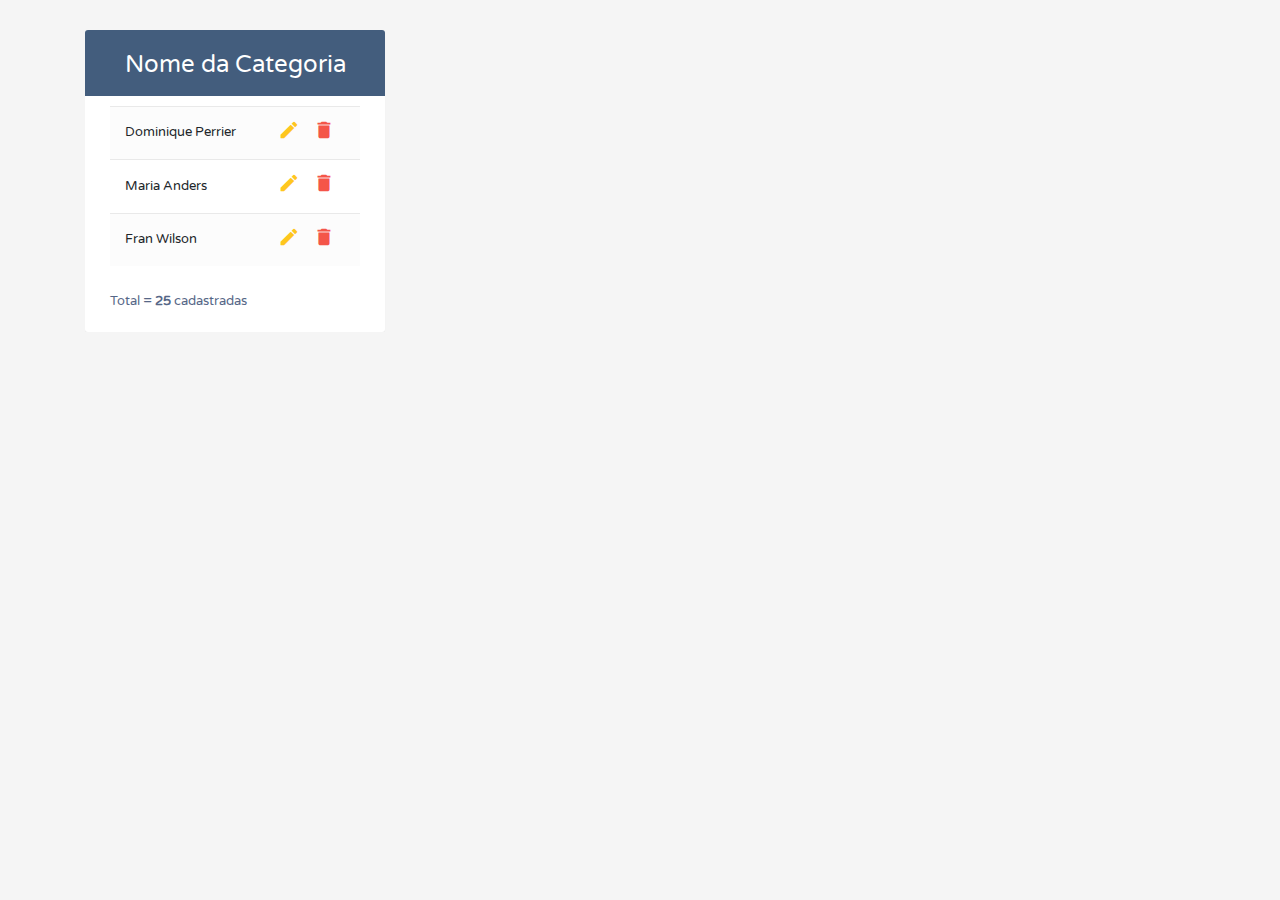
<file: Front-end/crudtable.html>
<!DOCTYPE html>
<html lang="en">
<head>
<meta charset="utf-8">
<meta name="viewport" content="width=device-width, initial-scale=1, shrink-to-fit=no">
<title>Bootstrap CRUD Data Table for Database with Modal Form</title>
<link rel="stylesheet" href="https://fonts.googleapis.com/css?family=Roboto|Varela+Round">
<link rel="stylesheet" href="https://stackpath.bootstrapcdn.com/bootstrap/4.5.0/css/bootstrap.min.css">
<link rel="stylesheet" href="https://fonts.googleapis.com/icon?family=Material+Icons">
<link rel="stylesheet" href="https://maxcdn.bootstrapcdn.com/font-awesome/4.7.0/css/font-awesome.min.css">
<script src="https://code.jquery.com/jquery-3.5.1.min.js"></script>
<script src="https://cdn.jsdelivr.net/npm/popper.js@1.16.0/dist/umd/popper.min.js"></script>
<script src="https://stackpath.bootstrapcdn.com/bootstrap/4.5.0/js/bootstrap.min.js"></script>
<style>
body {
	color: #566787;
	background: #f5f5f5;
	font-family: 'Varela Round', sans-serif;
	font-size: 13px;
}
.table-responsive {
    margin: 30px 0;
}
.table-wrapper {
	background: #fff;
	padding: 20px 25px;
	border-radius: 3px;
    width: 300px;
	
	box-shadow: 0 1px 1px rgba(0,0,0,.05);
}
.table-title {        
	padding-bottom: 15px;
	background: #435d7d;
	color: #fff;
	padding: 16px 30px;
	min-width: 100%;
	margin: -20px -25px 10px;
	border-radius: 3px 3px 0 0;
}
.table-title h2 {
	margin: 5px 0 0;
	font-size: 24px;
}
.table-title .btn-group {
	float: right;
}
.table-title .btn {
	color: #fff;
	float: right;
	font-size: 13px;
	border: none;
	min-width: 50px;
	border-radius: 2px;
	border: none;
	outline: none !important;
	margin-left: 10px;
}
.table-title .btn i {
	float: left;
	font-size: 21px;
	margin-right: 5px;
}
.table-title .btn span {
	float: left;
	margin-top: 2px;
}
table.table tr th, table.table tr td {
	border-color: #e9e9e9;
	padding: 12px 15px;
	vertical-align: middle;
}
table.table tr th:first-child {
	width: 60px;
}
table.table tr th:last-child {
	width: 100px;
}
table.table-striped tbody tr:nth-of-type(odd) {
	background-color: #fcfcfc;
}
table.table-striped.table-hover tbody tr:hover {
	background: #f5f5f5;
}
table.table th i {
	font-size: 13px;
	margin: 0 5px;
	cursor: pointer;
}	
table.table td:last-child i {
	opacity: 0.9;
	font-size: 22px;
	margin: 0 5px;
}
table.table td a {
	font-weight: bold;
	color: #566787;
	display: inline-block;
	text-decoration: none;
	outline: none !important;
}
table.table td a:hover {
	color: #2196F3;
}
table.table td a.edit {
	color: #FFC107;
}
table.table td a.delete {
	color: #F44336;
}
table.table td i {
	font-size: 19px;
}
table.table .avatar {
	border-radius: 50%;
	vertical-align: middle;
	margin-right: 10px;
}
.pagination {
	float: right;
	margin: 0 0 5px;
}
.pagination li a {
	border: none;
	font-size: 13px;
	min-width: 30px;
	min-height: 30px;
	color: #999;
	margin: 0 2px;
	line-height: 30px;
	border-radius: 2px !important;
	text-align: center;
	padding: 0 6px;
}
.pagination li a:hover {
	color: #666;
}	
.pagination li.active a, .pagination li.active a.page-link {
	background: #03A9F4;
}
.pagination li.active a:hover {        
	background: #0397d6;
}
.pagination li.disabled i {
	color: #ccc;
}
.pagination li i {
	font-size: 16px;
	padding-top: 6px
}
.hint-text {
	float: left;
	margin-top: 10px;
	font-size: 13px;
}    
/* Custom checkbox */

/* Modal styles */
.modal .modal-dialog {
	max-width: 400px;
}
.modal .modal-header, .modal .modal-body, .modal .modal-footer {
	padding: 20px 30px;
}
.modal .modal-content {
	border-radius: 3px;
	font-size: 14px;
}
.modal .modal-footer {
	background: #ecf0f1;
	border-radius: 0 0 3px 3px;
}
.modal .modal-title {
	display: inline-block;
}
.modal .form-control {
	border-radius: 2px;
	box-shadow: none;
	border-color: #dddddd;
}
.modal textarea.form-control {
	resize: vertical;
}
.modal .btn {
	border-radius: 2px;
	min-width: 100px;
}	
.modal form label {
	font-weight: normal;
}	
</style>
<script>
$(document).ready(function(){
	// Activate tooltip
	$('[data-toggle="tooltip"]').tooltip();
	
	// Select/Deselect checkboxes
	var checkbox = $('table tbody input[type="checkbox"]');
	$("#selectAll").click(function(){
		if(this.checked){
			checkbox.each(function(){
				this.checked = true;                        
			});
		} else{
			checkbox.each(function(){
				this.checked = false;                        
			});
		} 
	});
	checkbox.click(function(){
		if(!this.checked){
			$("#selectAll").prop("checked", false);
		}
	});
});
</script>
</head>
<body>
<div class="container-xl">
	<div class="table-responsive">
		<div class="table-wrapper">
			<div class="table-title">
				<div class="row">
					<div class="col-sm-12 text-center">
						<h2>Nome da Categoria</b></h2>
					</div>
				
				</div>
			</div>
			<table class="table table-striped table-hover">
                
                <!--
                <thead>
					<tr>						
						<th>Nome da Categoria</th>			
						
					</tr>
                </thead>
                -->
				<tbody>
				
					<tr>
						
						<td>Dominique Perrier</td>
						
						<td>
							<a href="#editEmployeeModal" class="edit" data-toggle="modal"><i class="material-icons" data-toggle="tooltip" title="Edit">&#xE254;</i></a>
							<a href="#deleteEmployeeModal" class="delete" data-toggle="modal"><i class="material-icons" data-toggle="tooltip" title="Delete">&#xE872;</i></a>
						</td>
					</tr>
					<tr>
						
						<td>Maria Anders</td>
						
						<td>
							<a href="#editEmployeeModal" class="edit" data-toggle="modal"><i class="material-icons" data-toggle="tooltip" title="Edit">&#xE254;</i></a>
							<a href="#deleteEmployeeModal" class="delete" data-toggle="modal"><i class="material-icons" data-toggle="tooltip" title="Delete">&#xE872;</i></a>
						</td>
					</tr>
					<tr>
						
						<td>Fran Wilson</td>
						
						<td>
							<a href="#editEmployeeModal" class="edit" data-toggle="modal"><i class="material-icons" data-toggle="tooltip" title="Edit">&#xE254;</i></a>
							<a href="#deleteEmployeeModal" class="delete" data-toggle="modal"><i class="material-icons" data-toggle="tooltip" title="Delete">&#xE872;</i></a>
						</td>
					</tr>					
					
				</tbody>
			</table>
			<div class="clearfix">
				<div class="hint-text">Total = <b>25</b> cadastradas</div>
				
			</div>
		</div>
	</div>        
</div>
<!-- Edit Modal HTML -->
<div id="addEmployeeModal" class="modal fade">
	<div class="modal-dialog">
		<div class="modal-content">
			<form>
				<div class="modal-header">						
					<h4 class="modal-title">Add Employee</h4>
					<button type="button" class="close" data-dismiss="modal" aria-hidden="true">&times;</button>
				</div>
				<div class="modal-body">					
					<div class="form-group">
						<label>Name</label>
						<input type="text" class="form-control" required>
					</div>
					<div class="form-group">
						<label>Email</label>
						<input type="email" class="form-control" required>
					</div>
					<div class="form-group">
						<label>Address</label>
						<textarea class="form-control" required></textarea>
					</div>
					<div class="form-group">
						<label>Phone</label>
						<input type="text" class="form-control" required>
					</div>					
				</div>
				<div class="modal-footer">
					<input type="button" class="btn btn-default" data-dismiss="modal" value="Cancel">
					<input type="submit" class="btn btn-success" value="Add">
				</div>
			</form>
		</div>
	</div>
</div>
<!-- Edit Modal HTML -->
<div id="editEmployeeModal" class="modal fade">
	<div class="modal-dialog">
		<div class="modal-content">
			<form>
				<div class="modal-header">						
					<h4 class="modal-title">Edit Employee</h4>
					<button type="button" class="close" data-dismiss="modal" aria-hidden="true">&times;</button>
				</div>
				<div class="modal-body">					
					<div class="form-group">
						<label>Name</label>
						<input type="text" class="form-control" required>
					</div>
					<div class="form-group">
						<label>Email</label>
						<input type="email" class="form-control" required>
					</div>
					<div class="form-group">
						<label>Address</label>
						<textarea class="form-control" required></textarea>
					</div>
					<div class="form-group">
						<label>Phone</label>
						<input type="text" class="form-control" required>
					</div>					
				</div>
				<div class="modal-footer">
					<input type="button" class="btn btn-default" data-dismiss="modal" value="Cancel">
					<input type="submit" class="btn btn-info" value="Save">
				</div>
			</form>
		</div>
	</div>
</div>
<!-- Delete Modal HTML -->
<div id="deleteEmployeeModal" class="modal fade">
	<div class="modal-dialog">
		<div class="modal-content">
			<form>
				<div class="modal-header">						
					<h4 class="modal-title">Delete Employee</h4>
					<button type="button" class="close" data-dismiss="modal" aria-hidden="true">&times;</button>
				</div>
				<div class="modal-body">					
					<p>Are you sure you want to delete these Records?</p>
					<p class="text-warning"><small>This action cannot be undone.</small></p>
				</div>
				<div class="modal-footer">
					<input type="button" class="btn btn-default" data-dismiss="modal" value="Cancel">
					<input type="submit" class="btn btn-danger" value="Delete">
				</div>
			</form>
		</div>
	</div>
</div>
</body>
</html>
</file>
